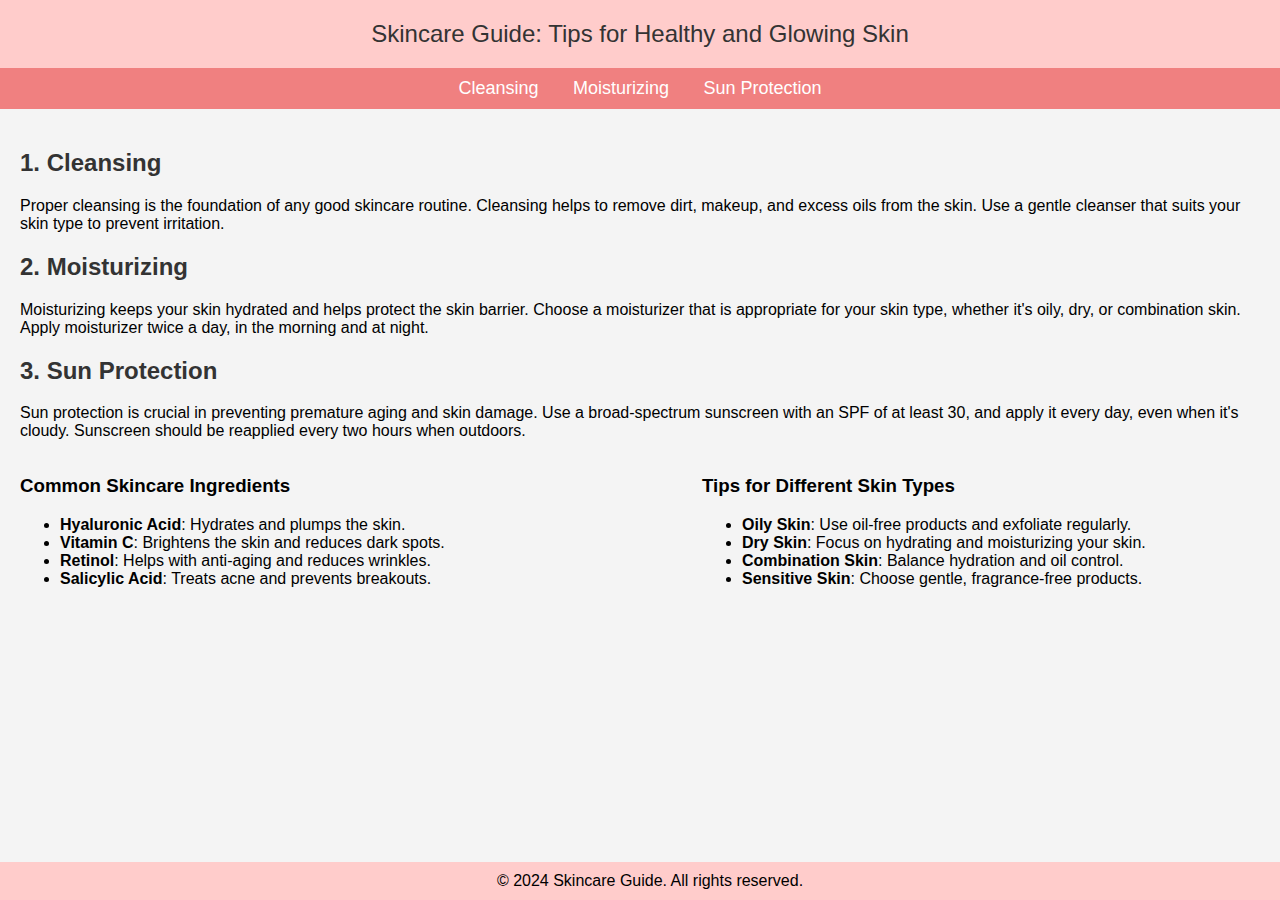
<file: cobacoba.html>
<!DOCTYPE html>
<html lang="en">
<head>
    <meta charset="UTF-8">
    <meta name="viewport" content="width=device-width, initial-scale=1.0">
    <meta name="description" content="Skincare - Your guide to healthy and glowing skin">
    <title>Skincare Guide</title>
    <style>
        body {
            font-family: Arial, sans-serif;
            margin: 0;
            padding: 0;
            background-color: #f4f4f4;
        }
        header {
            background-color: #ffcccb;
            padding: 20px;
            text-align: center;
            font-size: 24px;
            color: #333;
        }
        nav {
            background-color: #f08080;
            padding: 10px;
            text-align: center;
        }
        nav a {
            margin: 0 15px;
            text-decoration: none;
            color: #fff;
            font-size: 18px;
        }
        section {
            padding: 20px;
        }
        h2 {
            color: #333;
        }
        .content {
            display: flex;
            justify-content: space-between;
        }
        .content div {
            width: 45%;
        }
        footer {
            background-color: #ffcccb;
            text-align: center;
            padding: 10px;
            position: fixed;
            width: 100%;
            bottom: 0;
        }
    </style>
</head>
<body>

<header>
    Skincare Guide: Tips for Healthy and Glowing Skin
</header>

<nav>
    <a href="#cleansing">Cleansing</a>
    <a href="#moisturizing">Moisturizing</a>
    <a href="#sunprotection">Sun Protection</a>
</nav>

<section>
    <h2 id="cleansing">1. Cleansing</h2>
    <p>Proper cleansing is the foundation of any good skincare routine. Cleansing helps to remove dirt, makeup, and excess oils from the skin. Use a gentle cleanser that suits your skin type to prevent irritation.</p>
    
    <h2 id="moisturizing">2. Moisturizing</h2>
    <p>Moisturizing keeps your skin hydrated and helps protect the skin barrier. Choose a moisturizer that is appropriate for your skin type, whether it's oily, dry, or combination skin. Apply moisturizer twice a day, in the morning and at night.</p>

    <h2 id="sunprotection">3. Sun Protection</h2>
    <p>Sun protection is crucial in preventing premature aging and skin damage. Use a broad-spectrum sunscreen with an SPF of at least 30, and apply it every day, even when it's cloudy. Sunscreen should be reapplied every two hours when outdoors.</p>
    
    <div class="content">
        <div>
            <h3>Common Skincare Ingredients</h3>
            <ul>
                <li><strong>Hyaluronic Acid</strong>: Hydrates and plumps the skin.</li>
                <li><strong>Vitamin C</strong>: Brightens the skin and reduces dark spots.</li>
                <li><strong>Retinol</strong>: Helps with anti-aging and reduces wrinkles.</li>
                <li><strong>Salicylic Acid</strong>: Treats acne and prevents breakouts.</li>
            </ul>
        </div>
        <div>
            <h3>Tips for Different Skin Types</h3>
            <ul>
                <li><strong>Oily Skin</strong>: Use oil-free products and exfoliate regularly.</li>
                <li><strong>Dry Skin</strong>: Focus on hydrating and moisturizing your skin.</li>
                <li><strong>Combination Skin</strong>: Balance hydration and oil control.</li>
                <li><strong>Sensitive Skin</strong>: Choose gentle, fragrance-free products.</li>
            </ul>
        </div>
    </div>
</section>

<footer>
    &copy; 2024 Skincare Guide. All rights reserved.
</footer>

</body>
</html>
</file>
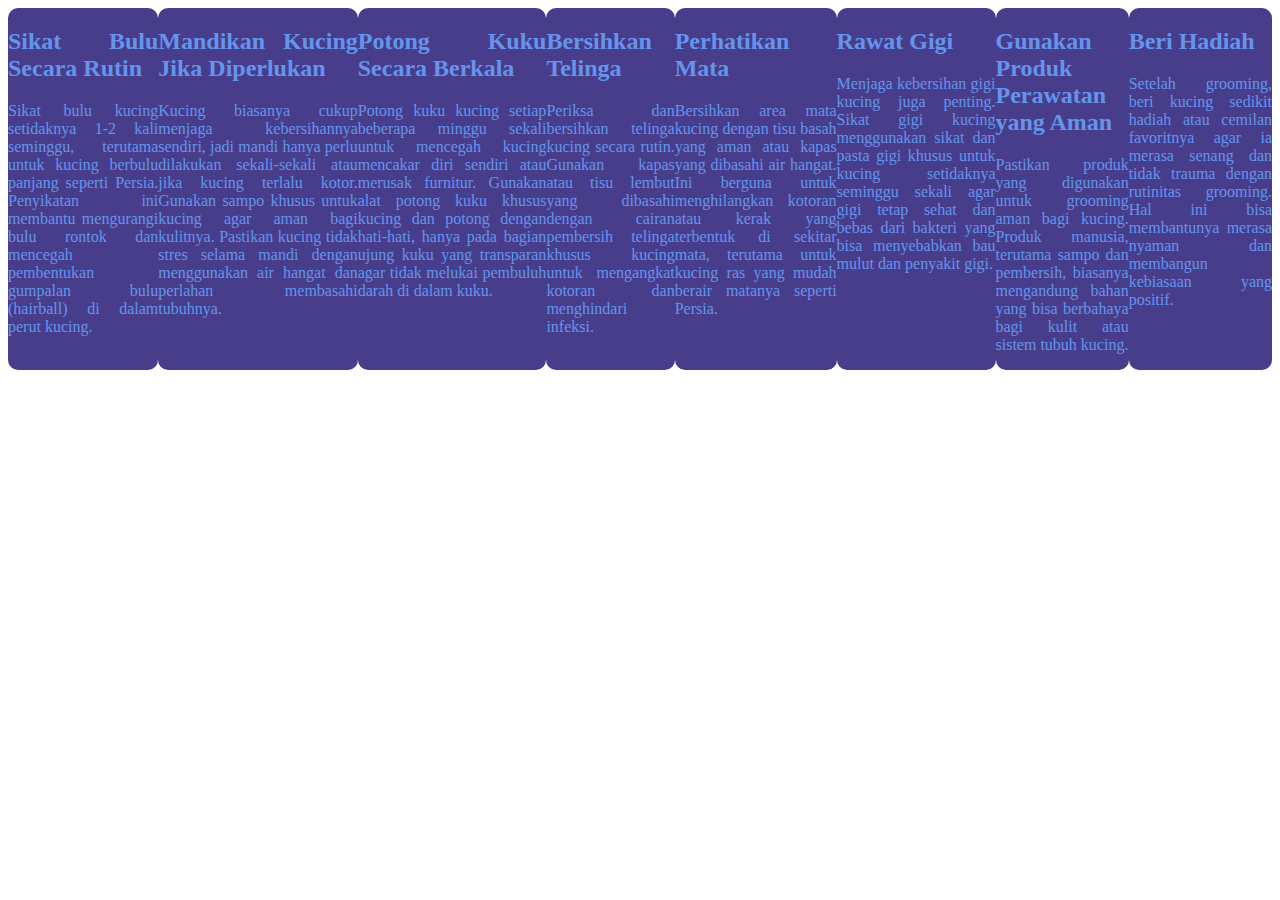
<file: display.html>
<!DOCTYPE html>
<html lang="en">
<head>
    <meta charset="UTF-8">
    <meta name="viewport" content="width=device-width, initial-scale=1.0">
    <title>Document</title>
    <link rel="stylesheet" href="display.css">
</head>
<body>

    
    <section class="cotainer">
        <div class="content ">
            <h2>Sikat Bulu Secara Rutin</h2>
            <p>Sikat bulu kucing setidaknya 1-2 kali seminggu, terutama untuk kucing berbulu panjang seperti Persia. Penyikatan ini membantu mengurangi bulu rontok dan mencegah pembentukan gumpalan bulu (hairball) di dalam perut kucing.</p>
        </div>

        <div class="content"> 
            <h2>Mandikan Kucing Jika Diperlukan</h2>
            <P>Kucing biasanya cukup menjaga kebersihannya sendiri, jadi mandi hanya perlu dilakukan sekali-sekali atau jika kucing terlalu kotor. Gunakan sampo khusus untuk kucing agar aman bagi kulitnya. Pastikan kucing tidak stres selama mandi dengan menggunakan air hangat dan perlahan membasahi tubuhnya.</P>
        </div>

        <div class="content "> 
            <h2>Potong Kuku Secara Berkala</h2>
            <P>Potong kuku kucing setiap beberapa minggu sekali untuk mencegah kucing mencakar diri sendiri atau merusak furnitur. Gunakan alat potong kuku khusus kucing dan potong dengan hati-hati, hanya pada bagian ujung kuku yang transparan agar tidak melukai pembuluh darah di dalam kuku.</P>
        </div>

        <div class="content"> 
            <h2>Bersihkan Telinga</h2>
            <P>Periksa dan bersihkan telinga kucing secara rutin. Gunakan kapas atau tisu lembut yang dibasahi dengan cairan pembersih telinga khusus kucing untuk mengangkat kotoran dan menghindari infeksi.</P>
        </div>

        <div class="content Perhatikan Mata"> 
            <h2>Perhatikan Mata</h2>
            <P>Bersihkan area mata kucing dengan tisu basah yang aman atau kapas yang dibasahi air hangat. Ini berguna untuk menghilangkan kotoran atau kerak yang terbentuk di sekitar mata, terutama untuk kucing ras yang mudah berair matanya seperti Persia.</P>
        </div>

        <div class="content Rawat Gigi"> 
            <h2>Rawat Gigi</h2>
            <P>Menjaga kebersihan gigi kucing juga penting. Sikat gigi kucing menggunakan sikat dan pasta gigi khusus untuk kucing setidaknya seminggu sekali agar gigi tetap sehat dan bebas dari bakteri yang bisa menyebabkan bau mulut dan penyakit gigi.</P>
        </div>

        <div class="content Gunakan Produk Perawatan yang Aman"> 
            <h2>Gunakan Produk Perawatan yang Aman</h2>
            <P>Pastikan produk yang digunakan untuk grooming aman bagi kucing. Produk manusia, terutama sampo dan pembersih, biasanya mengandung bahan yang bisa berbahaya bagi kulit atau sistem tubuh kucing.</P>
        </div>

        <div class="content Beri Hadiah"> 
            <h2>Beri Hadiah</h2>
            <P>Setelah grooming, beri kucing sedikit hadiah atau cemilan favoritnya agar ia merasa senang dan tidak trauma dengan rutinitas grooming. Hal ini bisa membantunya merasa nyaman dan membangun kebiasaan yang positif.</P>
        </div>

    </section>

    
</body>
</html>
</file>
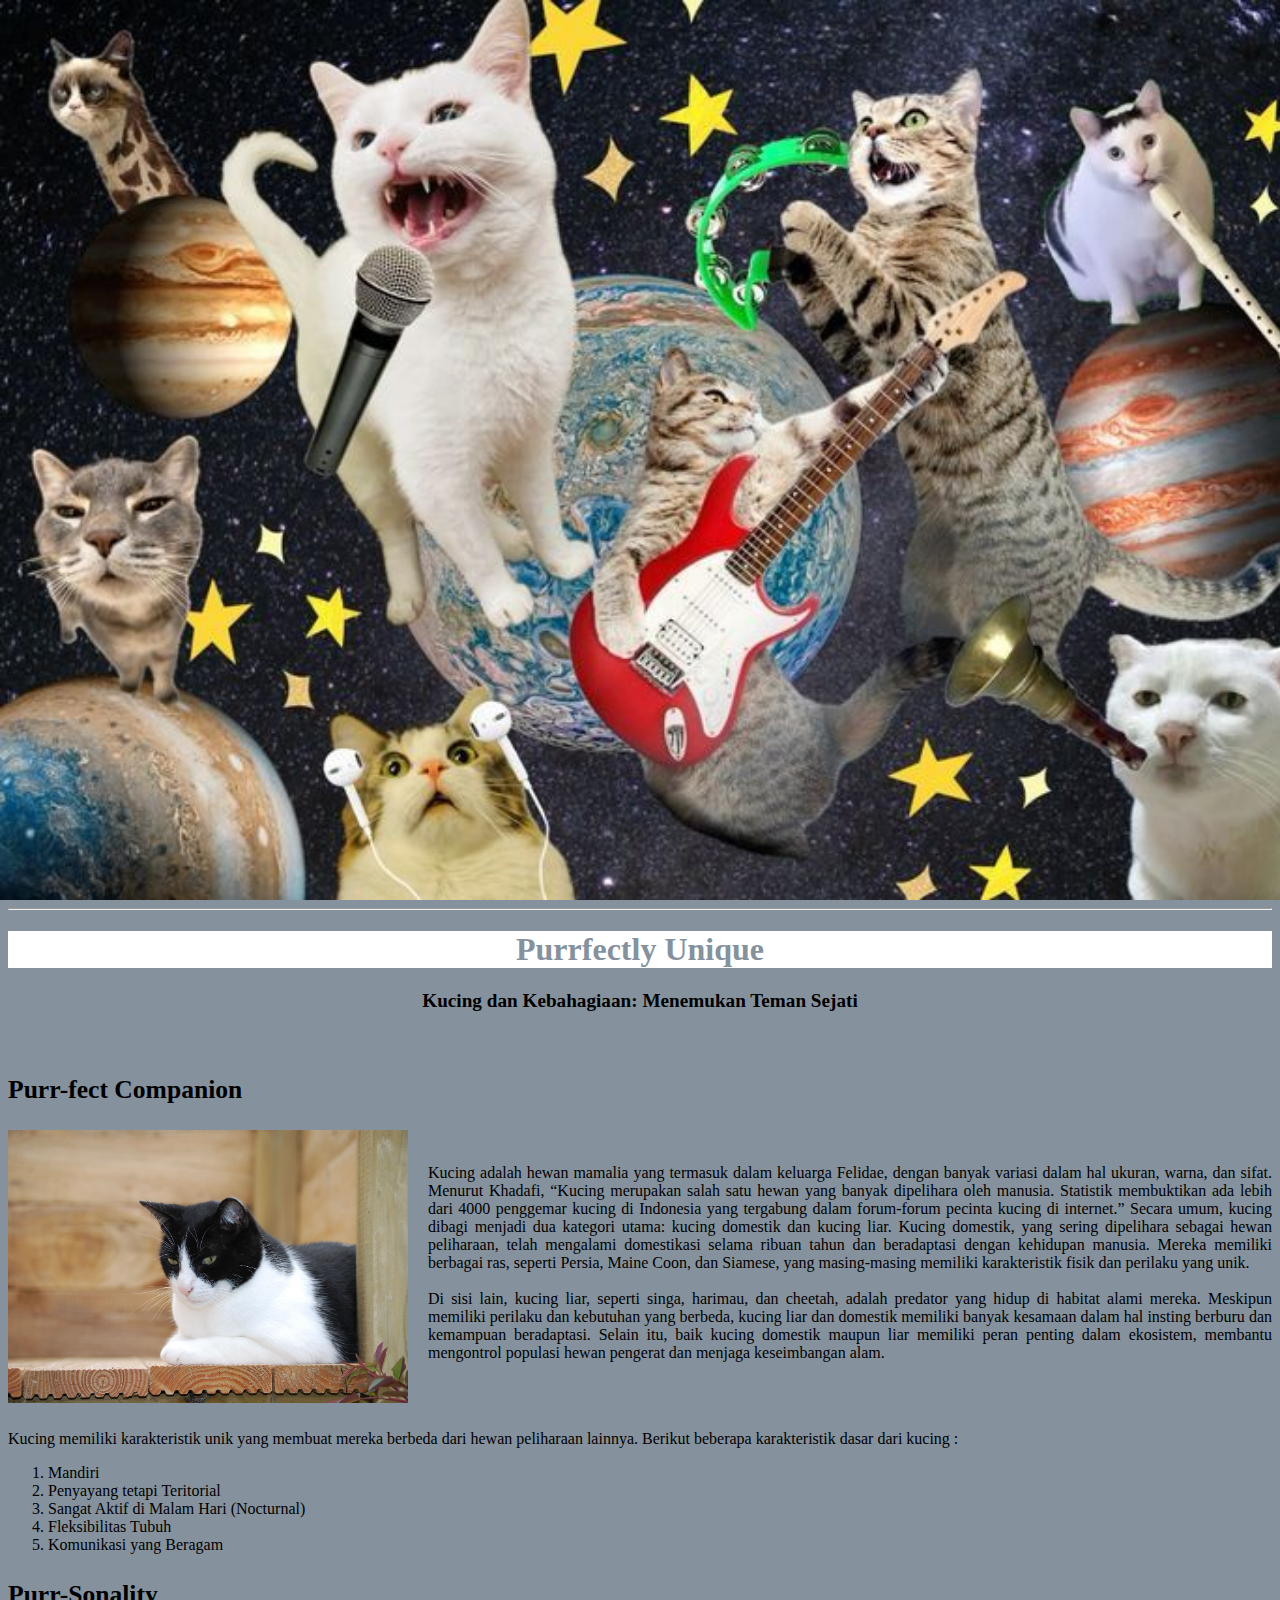
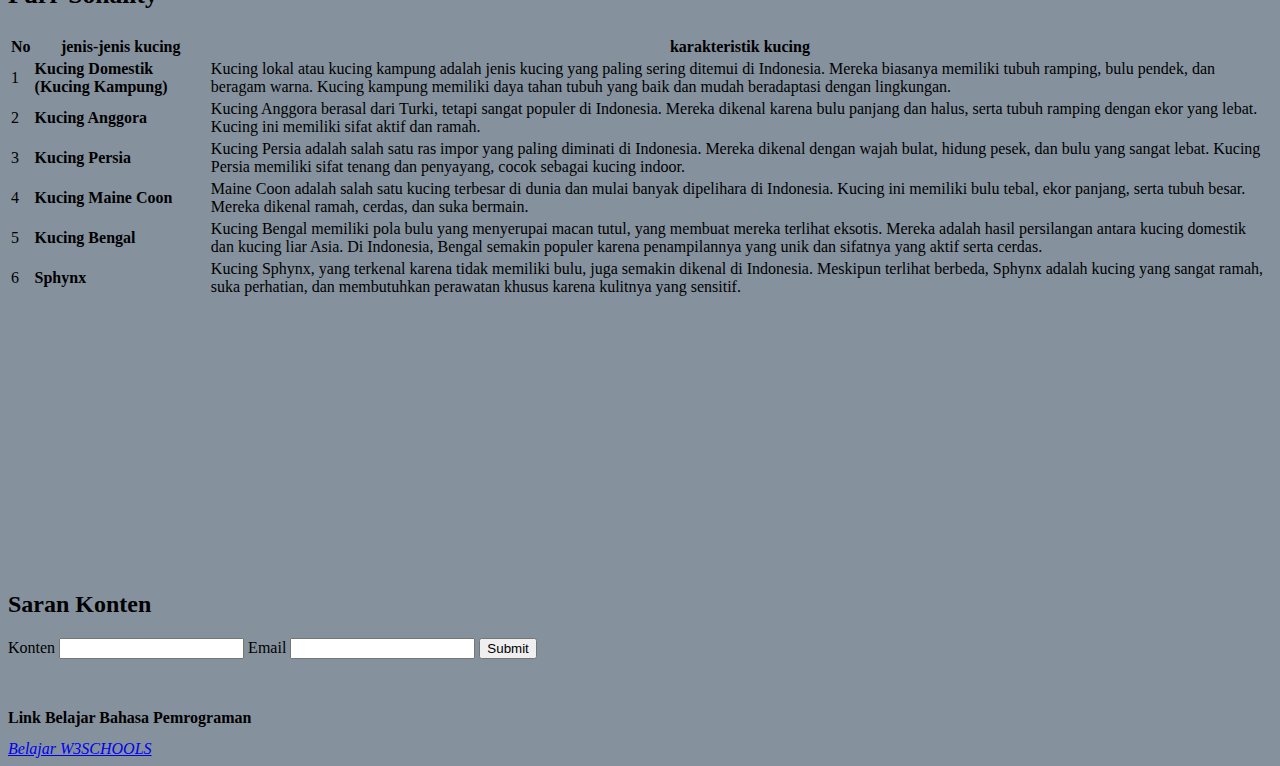
<file: index copy.html>
<!DOCTYPE html>
<html lang="en">
<head>
    <meta charset="UTF-8">
    <meta name="viewport" content="width=device-width, initial-scale=1.0">
    <title>Web Cacaalia</title>
    <link rel="icon" type="image/x-icon" href="image/icon31.png">
</head>
<!-- ini style-->
<style>
head {
        min-height: 100vh;
        display: flex;
        background-image: url(image/lucu.jpeg);
        background-repeat: no-repeat;
        background-size: cover;
}
</style>

<body bgcolor="85929e"> 

<hr>
<!-- ini judul-->
<h1 style="text-align: center; background-color: white; color: #85929e;">Purrfectly Unique</h1>
<p>
<p style="font-size: larger; text-align: center; font-family: Franklin Gothic Medium;"><b>Kucing dan Kebahagiaan: Menemukan Teman Sejati</b></p>

</p><br>

<h3 style="font-size: 160%;">Purr-fect Companion</h3>
<a href="https://www.instagram.com/p/DAqvymAxmiT/?igsh=MXQzbmp4YzhsOTVtaQ==" target="_blank"><img src="image/kucinghitamputih.jpg" alt="" style="Height:273px; width: 400px; float: left; margin-right: 20px;"></a>
<br>
<p style="text-align: justify; font-family: Franklin Gothic Medium;">
    Kucing adalah hewan mamalia yang termasuk dalam keluarga Felidae, dengan banyak variasi dalam hal
    ukuran, warna, dan sifat. Menurut Khadafi, <q>Kucing merupakan salah satu hewan yang banyak dipelihara oleh manusia. 
    Statistik membuktikan ada lebih dari 4000 penggemar kucing di Indonesia yang 
    tergabung dalam forum-forum pecinta kucing di internet.</q> Secara umum, kucing dibagi menjadi dua kategori utama: kucing domestik dan kucing
    liar. Kucing domestik, yang sering dipelihara sebagai hewan peliharaan, telah mengalami domestikasi selama 
    ribuan tahun dan beradaptasi dengan kehidupan manusia. Mereka memiliki berbagai ras, seperti Persia, 
    Maine Coon, dan Siamese, yang masing-masing memiliki karakteristik fisik dan perilaku yang unik.<br><br>

    Di sisi lain, kucing liar, seperti singa, harimau, dan cheetah, adalah predator yang hidup di habitat alami 
    mereka. Meskipun memiliki perilaku dan kebutuhan yang berbeda, kucing liar dan domestik memiliki banyak 
    kesamaan dalam hal insting berburu dan kemampuan beradaptasi. Selain itu, baik kucing domestik maupun liar 
    memiliki peran penting dalam ekosistem, membantu mengontrol populasi hewan pengerat dan menjaga keseimbangan 
    alam.
</p>
<br><br>
<p style="font-family: Franklin Gothic Medium; text-align: justify;">
    Kucing memiliki karakteristik unik yang membuat mereka berbeda dari hewan peliharaan lainnya. Berikut beberapa karakteristik dasar dari kucing :<br>
    <ol style="font-family: Franklin Gothic Medium;">
        <li> Mandiri</li>
        <li> Penyayang tetapi Teritorial</li>
        <li> Sangat Aktif di Malam Hari (Nocturnal)</li>
        <li> Fleksibilitas Tubuh</li>
        <li> Komunikasi yang Beragam</li>
    </ol>
</p>

<h3 style="font-size: 160%;">Purr-Sonality</h3>

<table class="table">
<tr>
<th class="th">No</th>
<th class="th">jenis-jenis kucing</th>
<th class="th">karakteristik kucing</th>
</div>
</tr>
<tr>
    <td class="th">1</td>
    <td class="td"><b>Kucing Domestik (Kucing Kampung)</b></td>
    <td class="td">Kucing lokal atau kucing kampung adalah jenis kucing yang paling sering ditemui di Indonesia.
        Mereka biasanya memiliki tubuh ramping, bulu pendek, dan beragam warna.
        Kucing kampung memiliki daya tahan tubuh yang baik dan mudah beradaptasi dengan lingkungan.</td>
</tr>
<tr> 
<td class="th">2</td>
<td class="td"><b>Kucing Anggora</b></td>
<td class="td">Kucing Anggora berasal dari Turki, tetapi sangat populer di Indonesia. Mereka dikenal karena bulu panjang dan halus, 
    serta tubuh ramping dengan ekor yang lebat. Kucing ini memiliki sifat aktif dan ramah.</td>
</tr>
<tr>
    <td class="th">3</td>
    <td class="td"><b>Kucing Persia</b></td>
    <td class="td">Kucing Persia adalah salah satu ras impor yang paling diminati di Indonesia. Mereka dikenal dengan wajah bulat, hidung pesek, 
        dan bulu yang sangat lebat. Kucing Persia memiliki sifat tenang dan penyayang, cocok sebagai kucing indoor.</td>
</tr>
<tr>
    <td class="th">4</td>
    <td class="td"><b>Kucing Maine Coon</b></td>
    <td class="td">Maine Coon adalah salah satu kucing terbesar di dunia dan mulai banyak dipelihara di Indonesia. Kucing ini memiliki bulu tebal, 
        ekor panjang, serta tubuh besar. Mereka dikenal ramah, cerdas, dan suka bermain.</td>
</tr>
<tr>
    <td class="th">5</td>
    <td class="td"><b>Kucing Bengal</b></td>
    <td class="td">Kucing Bengal memiliki pola bulu yang menyerupai macan tutul, yang membuat mereka terlihat eksotis. Mereka adalah hasil persilangan antara kucing domestik dan kucing liar Asia. 
        Di Indonesia, Bengal semakin populer karena penampilannya yang unik dan sifatnya yang aktif serta cerdas.</td>
</tr>
<tr>
    <td class="th">6</td>
    <td class="td"><b>Sphynx</b></td>
    <td class="td">Kucing Sphynx, yang terkenal karena tidak memiliki bulu, juga semakin dikenal di Indonesia. Meskipun terlihat berbeda, Sphynx adalah kucing yang sangat ramah, 
        suka perhatian, dan membutuhkan perawatan khusus karena kulitnya yang sensitif.</td>
</tr>
</table>
<br>
<iframe src="https://www.google.com/maps/embed?pb=!1m18!1m12!1m3!1d126900.355715342!2d106.6860198536916!3d-6.311442222331182!2m3!1f0!2f0!3f0!3m2!1i1024!2i768!4f13.1!3m3!1m2!1s0x2e69f198358063ff%3A0x3b9e3c6c4353a215!2sKopi%20Cat%20Cafe%20by%20Groovy%20-%20Kemang!5e0!3m2!1sid!2sid!4v1728966285255!5m2!1sid!2sid" width="300" height="250" style="border:0;" allowfullscreen="" loading="lazy" referrerpolicy="no-referrer-when-downgrade"></iframe>
<iframe width="300" height="250" src="https://www.youtube.com/embed/AtPrjYp75uA?si=yne9aaf8cShqEn6V" title="YouTube video player" frameborder="0" allow="accelerometer; autoplay; clipboard-write; encrypted-media; gyroscope; picture-in-picture; web-share" referrerpolicy="strict-origin-when-cross-origin" allowfullscreen></iframe>

<h2>Saran Konten</h2>
<form class id="form">
    <label for="Konten">Konten</label>
    <input type="text" name="Nama">
    <label for="Email">Email</label>
    <input type="text" name="Nama">
    <button type="Submit">Submit</button>
</form>

<br><br>
<h2 style="font-size: 100%;">Link Belajar Bahasa Pemrograman</h2>
<a href="https://w3schools.com" target= "_blank"><i>Belajar W3SCHOOLS</i></a>
</body>
</html>
</file>
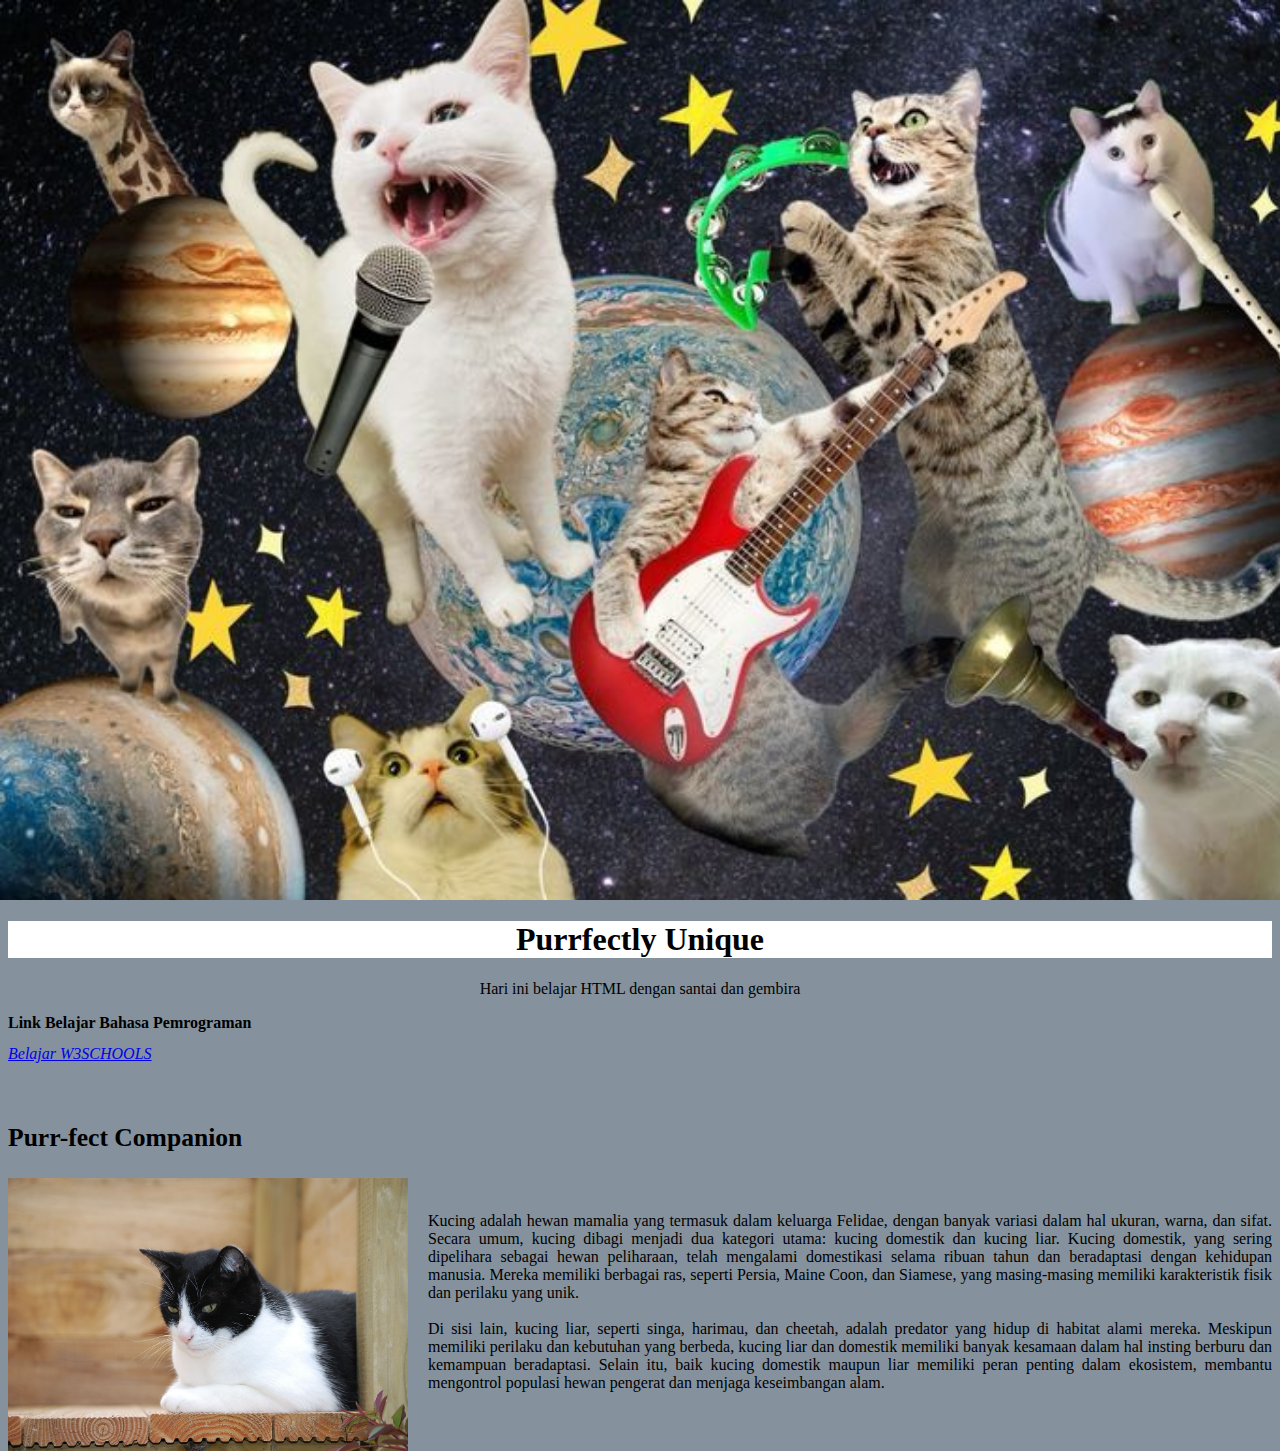
<file: index-sesi2.html>
<!DOCTYPE html>
<html lang="en">
<head>
    <meta charset="UTF-8">
    <meta name="viewport" content="width=device-width, initial-scale=1.0">
    <title>Web Cacaalia</title>
    <link rel="icon" type="image/x-icon" href="image/icon31.png">
</head>

<!-- ini style html -->
<style>
head {
        min-height: 100vh;
        display: flex;
        background-image: url(image/lucu.jpeg);
        background-repeat: no-repeat;
        background-size: cover;
}
</style>

<body bgcolor="85929e"> 


<h1 style="text-align: center; background-color: white;">Purrfectly Unique</h1>
<p>
<p style="text-align: center; font-family: Franklin Gothic Medium;">Hari ini belajar HTML dengan santai dan gembira</p>
<h2 style="font-size: 100%;">Link Belajar Bahasa Pemrograman</h2>
<a href="https://w3schools.com" target= "_blank"><i>Belajar W3SCHOOLS</i></a>
</p><br>

<h3 style="font-size: 160%;">Purr-fect Companion</h3>
<a href="https://www.instagram.com/p/DAqvymAxmiT/?igsh=MXQzbmp4YzhsOTVtaQ==" target="_blank"><img src="image/kucinghitamputih.jpg" alt="" style="Height:273px; width: 400px; float: left; margin-right: 20px;"></a>
<br>
<p style="text-align: justify; font-family: Franklin Gothic Medium;">
    Kucing adalah hewan mamalia yang termasuk dalam keluarga Felidae, dengan banyak variasi dalam hal
    ukuran, warna, dan sifat. Secara umum, kucing dibagi menjadi dua kategori utama: kucing domestik dan kucing
    liar. Kucing domestik, yang sering dipelihara sebagai hewan peliharaan, telah mengalami domestikasi selama 
    ribuan tahun dan beradaptasi dengan kehidupan manusia. Mereka memiliki berbagai ras, seperti Persia, 
    Maine Coon, dan Siamese, yang masing-masing memiliki karakteristik fisik dan perilaku yang unik.<br><br>

    Di sisi lain, kucing liar, seperti singa, harimau, dan cheetah, adalah predator yang hidup di habitat alami 
    mereka. Meskipun memiliki perilaku dan kebutuhan yang berbeda, kucing liar dan domestik memiliki banyak 
    kesamaan dalam hal insting berburu dan kemampuan beradaptasi. Selain itu, baik kucing domestik maupun liar 
    memiliki peran penting dalam ekosistem, membantu mengontrol populasi hewan pengerat dan menjaga keseimbangan 
    alam.
</p>

<br>
</body>
</html>
</file>
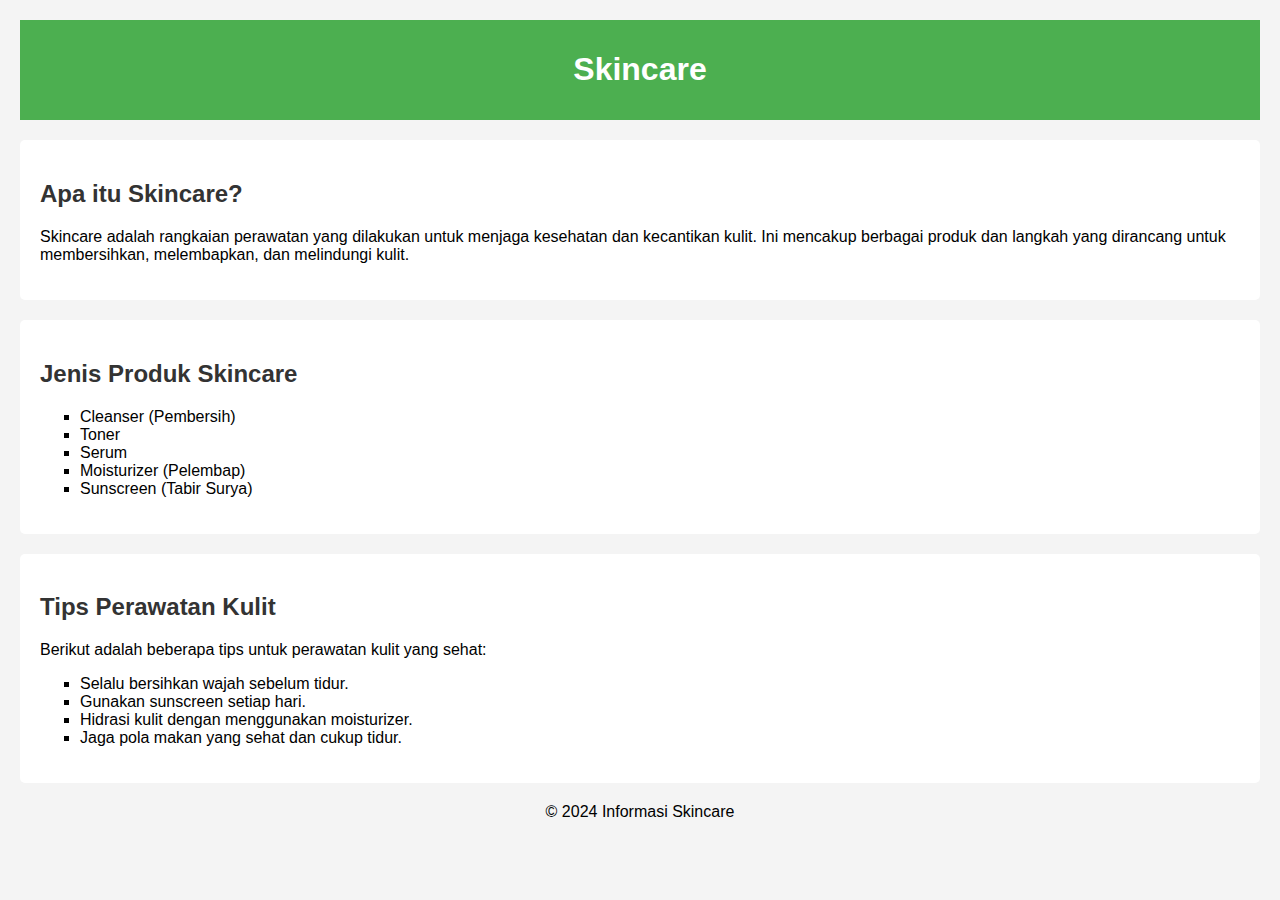
<file: latihan2.html>
<!DOCTYPE html>
<html lang="id">
<head>
    <meta charset="UTF-8">
    <meta name="viewport" content="width=device-width, initial-scale=1.0">
    <title>Skincare</title>
    <style>
        body {
            font-family: Arial, sans-serif;
            background-color: #f4f4f4;
            margin: 0;
            padding: 20px;
        }
        header {
            background: #4CAF50;
            color: white;
            padding: 10px 0;
            text-align: center;
        }
        section {
            background: white;
            padding: 20px;
            border-radius: 5px;
            margin: 20px 0;
        }
        h2 {
            color: #333;
        }
        ul {
            list-style-type: square;
        }
    </style>
</head>
<body>

<header>
    <h1>Skincare</h1>
</header>

<section>
    <h2>Apa itu Skincare?</h2>
    <p>Skincare adalah rangkaian perawatan yang dilakukan untuk menjaga kesehatan dan kecantikan kulit. Ini mencakup berbagai produk dan langkah yang dirancang untuk membersihkan, melembapkan, dan melindungi kulit.</p>
</section>

<section>
    <h2>Jenis Produk Skincare</h2>
    <ul>
        <li>Cleanser (Pembersih)</li>
        <li>Toner</li>
        <li>Serum</li>
        <li>Moisturizer (Pelembap)</li>
        <li>Sunscreen (Tabir Surya)</li>
    </ul>
</section>

<section>
    <h2>Tips Perawatan Kulit</h2>
    <p>Berikut adalah beberapa tips untuk perawatan kulit yang sehat:</p>
    <ul>
        <li>Selalu bersihkan wajah sebelum tidur.</li>
        <li>Gunakan sunscreen setiap hari.</li>
        <li>Hidrasi kulit dengan menggunakan moisturizer.</li>
        <li>Jaga pola makan yang sehat dan cukup tidur.</li>
    </ul>
</section>

<footer>
    <p style="text-align: center;">&copy; 2024 Informasi Skincare</p>
</footer>

</body>
</html>
</file>
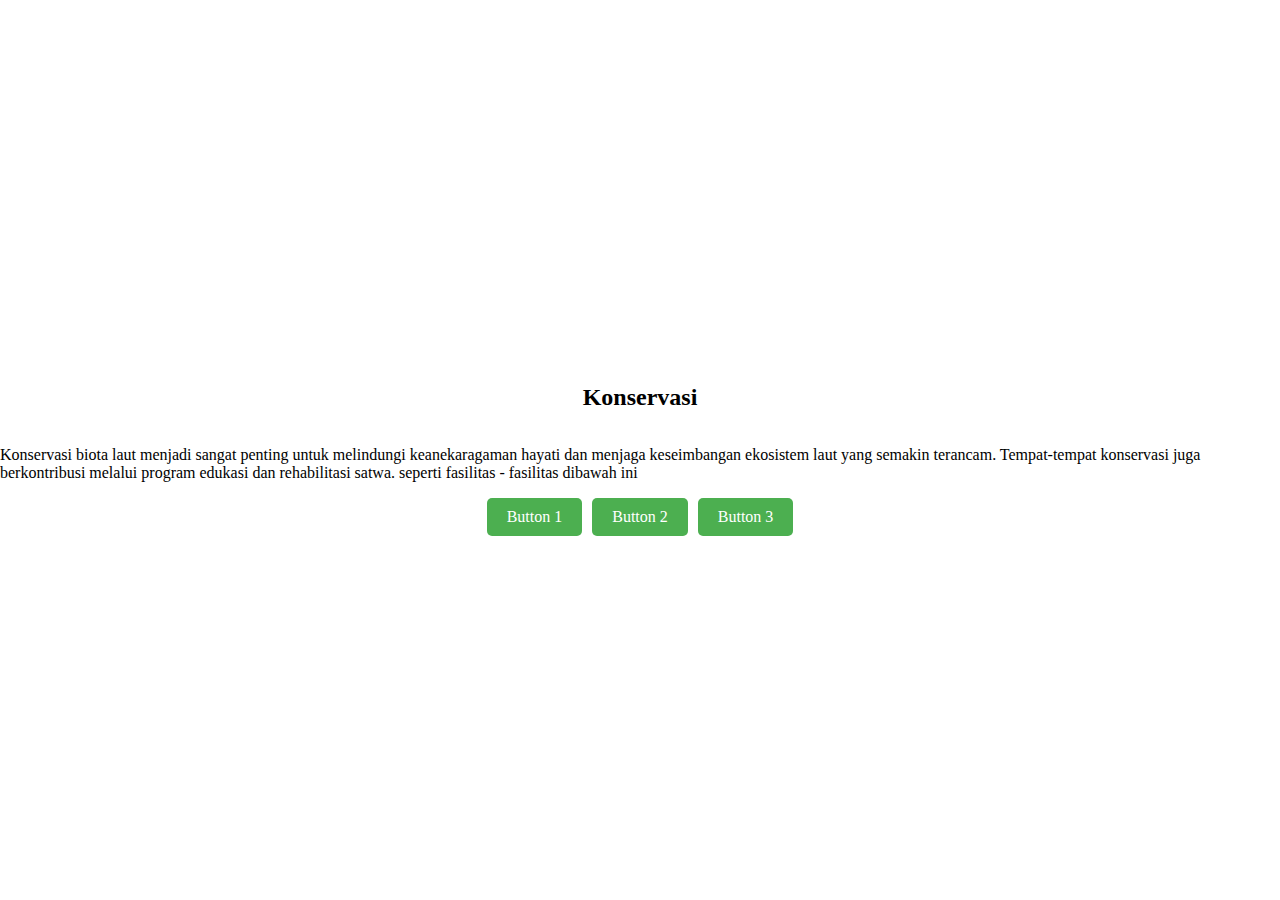
<file: main2.html>
<style>
    body {
        display: flex;
        justify-content: center;
        align-items: center;
        height: 100vh;
        margin: 0;
        flex-direction: column; /* Mengatur arah menjadi kolom */
    }

    .button-container {
        display: flex;
        gap: 10px; /* Jarak antar tombol */
    }

    .button {
        padding: 10px 20px;
        background-color: #4CAF50;
        color: white;
        text-align: center;
        text-decoration: none;
        border-radius: 5px;
        transition: background-color 0.3s;
    }

    .button:hover {
        background-color: #45a049;
    }
</style>
</head>
<body>
 <h2>Konservasi</h2>
<p>Konservasi biota laut menjadi sangat penting untuk melindungi keanekaragaman hayati dan menjaga keseimbangan ekosistem laut yang semakin terancam. 
  Tempat-tempat konservasi juga berkontribusi melalui program edukasi dan rehabilitasi satwa. seperti fasilitas - fasilitas dibawah ini</p>
<div class="button-container">
    <a href="https://www.contoh1.com" class="button">Button 1</a>
    <a href="https://www.contoh2.com" class="button">Button 2</a>
    <a href="https://www.contoh3.com" class="button">Button 3</a>
</div>
</file>
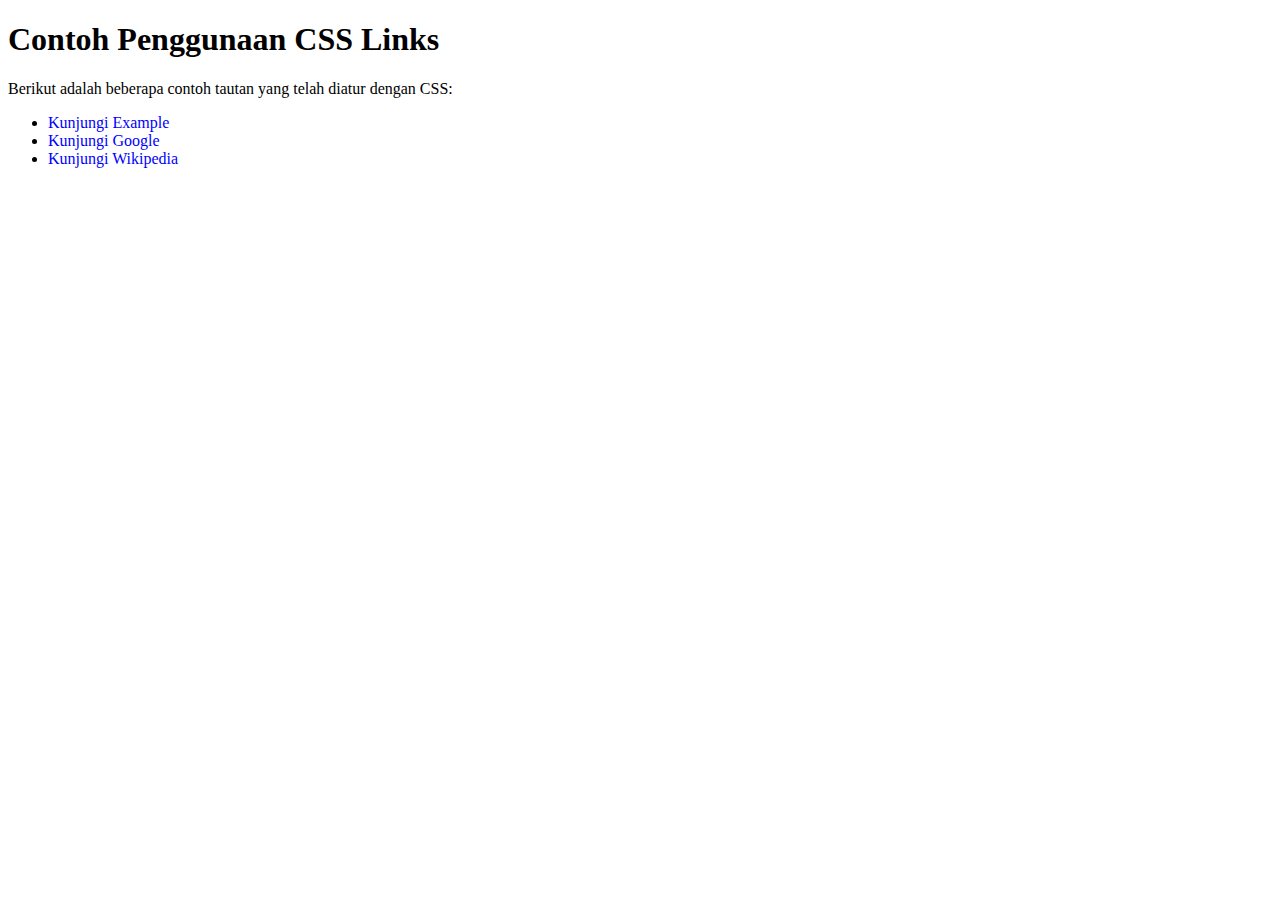
<file: main3.html>
<!DOCTYPE html>
<html lang="en">
<head>
    <meta charset="UTF-8">
    <meta name="viewport" content="width=device-width, initial-scale=1.0">
    <title>Contoh CSS Links</title>
    <style>
        /* Mengatur tautan yang belum dikunjungi */
        a:link {
            color: blue;
            text-decoration: none;
        }

        /* Mengatur tautan yang sudah dikunjungi */
        a:visited {
            color: purple;
            text-decoration: none;
        }

        /* Mengatur tautan saat kursor berada di atasnya */
        a:hover {
            color: red;
            text-decoration: underline;
        }

        /* Mengatur tautan saat sedang diklik */
        a:active {
            color: yellow;
            text-decoration: underline;
        }
    </style>
</head>
<body>
    <h1>Contoh Penggunaan CSS Links</h1>
    <p>Berikut adalah beberapa contoh tautan yang telah diatur dengan CSS:</p>
    <ul>
        <li><a href="https://www.example.com" target="_blank">Kunjungi Example</a></li>
        <li><a href="https://www.google.com" target="_blank">Kunjungi Google</a></li>
        <li><a href="https://www.wikipedia.org" target="_blank">Kunjungi Wikipedia</a></li>
    </ul>
</body>
</html>
</file>
<file: display.css>
.cotainer {
    display: flex;+
}

.content {
    background-color: darkslateblue;
    color: cornflowerblue;
    /* padding: 20px; */
    border-radius: 10px;
    text-align: justify;
    gap: 20px;
}
</file>
